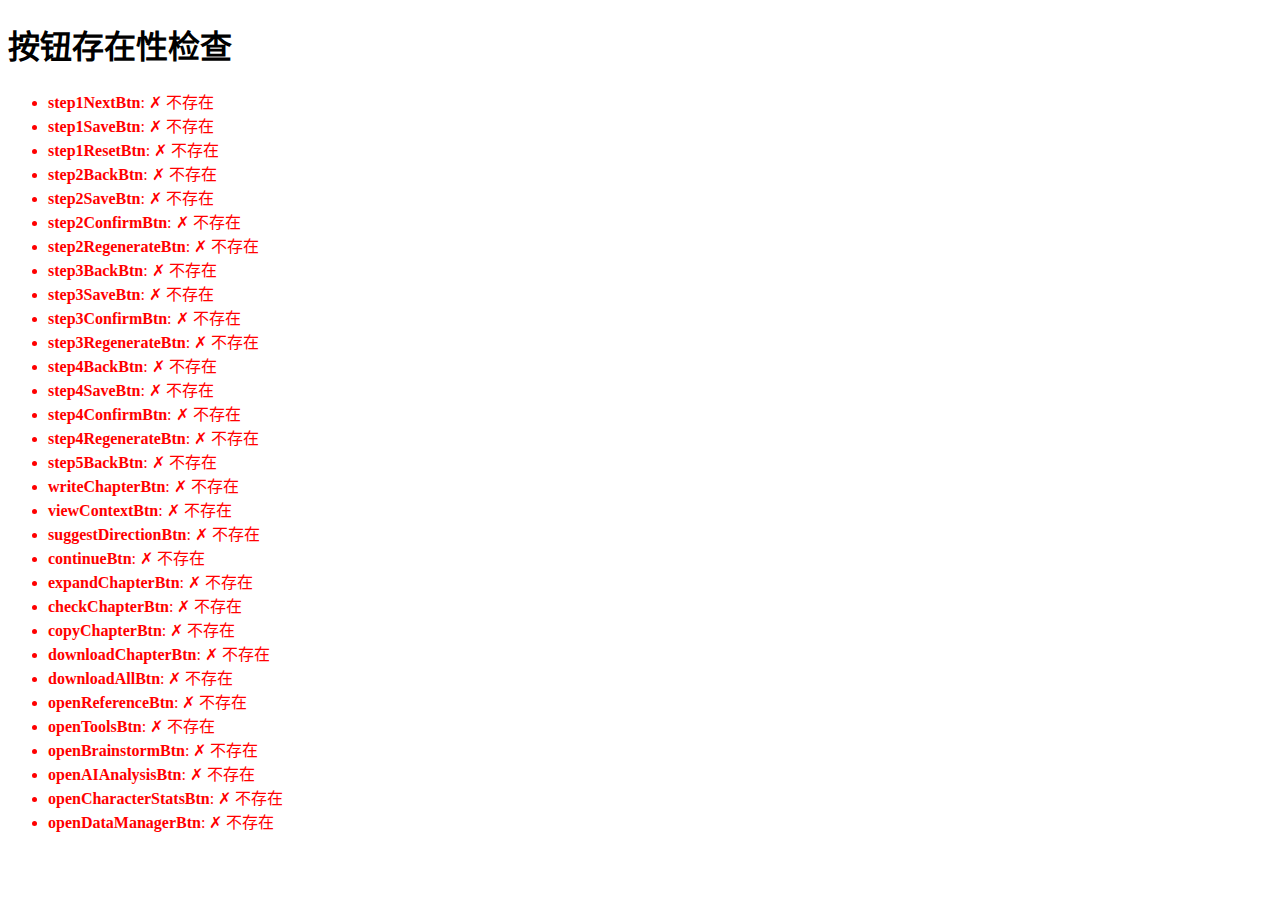
<file: public/debug-buttons.html>
<!DOCTYPE html>
<html lang="zh-CN">
<head>
    <meta charset="UTF-8">
    <title>按钮调试</title>
</head>
<body>
    <h1>按钮存在性检查</h1>
    <div id="results"></div>

    <script>
        const buttonIds = [
            // 步骤1
            'step1NextBtn', 'step1SaveBtn', 'step1ResetBtn',
            // 步骤2
            'step2BackBtn', 'step2SaveBtn', 'step2ConfirmBtn', 'step2RegenerateBtn',
            // 步骤3
            'step3BackBtn', 'step3SaveBtn', 'step3ConfirmBtn', 'step3RegenerateBtn',
            // 步骤4
            'step4BackBtn', 'step4SaveBtn', 'step4ConfirmBtn', 'step4RegenerateBtn',
            // 步骤5
            'step5BackBtn', 'writeChapterBtn', 'viewContextBtn', 'suggestDirectionBtn',
            'continueBtn', 'expandChapterBtn', 'checkChapterBtn',
            'copyChapterBtn', 'downloadChapterBtn', 'downloadAllBtn',
            // 页脚按钮
            'openReferenceBtn', 'openToolsBtn', 'openBrainstormBtn',
            'openAIAnalysisBtn', 'openCharacterStatsBtn', 'openDataManagerBtn'
        ];

        const results = document.getElementById('results');
        let html = '<ul>';

        buttonIds.forEach(id => {
            const element = parent.document.getElementById(id);
            const exists = element !== null;
            const color = exists ? 'green' : 'red';
            const status = exists ? '✓ 存在' : '✗ 不存在';
            html += `<li style="color: ${color}"><strong>${id}</strong>: ${status}</li>`;
        });

        html += '</ul>';
        results.innerHTML = html;
    </script>
</body>
</html>
</file>
